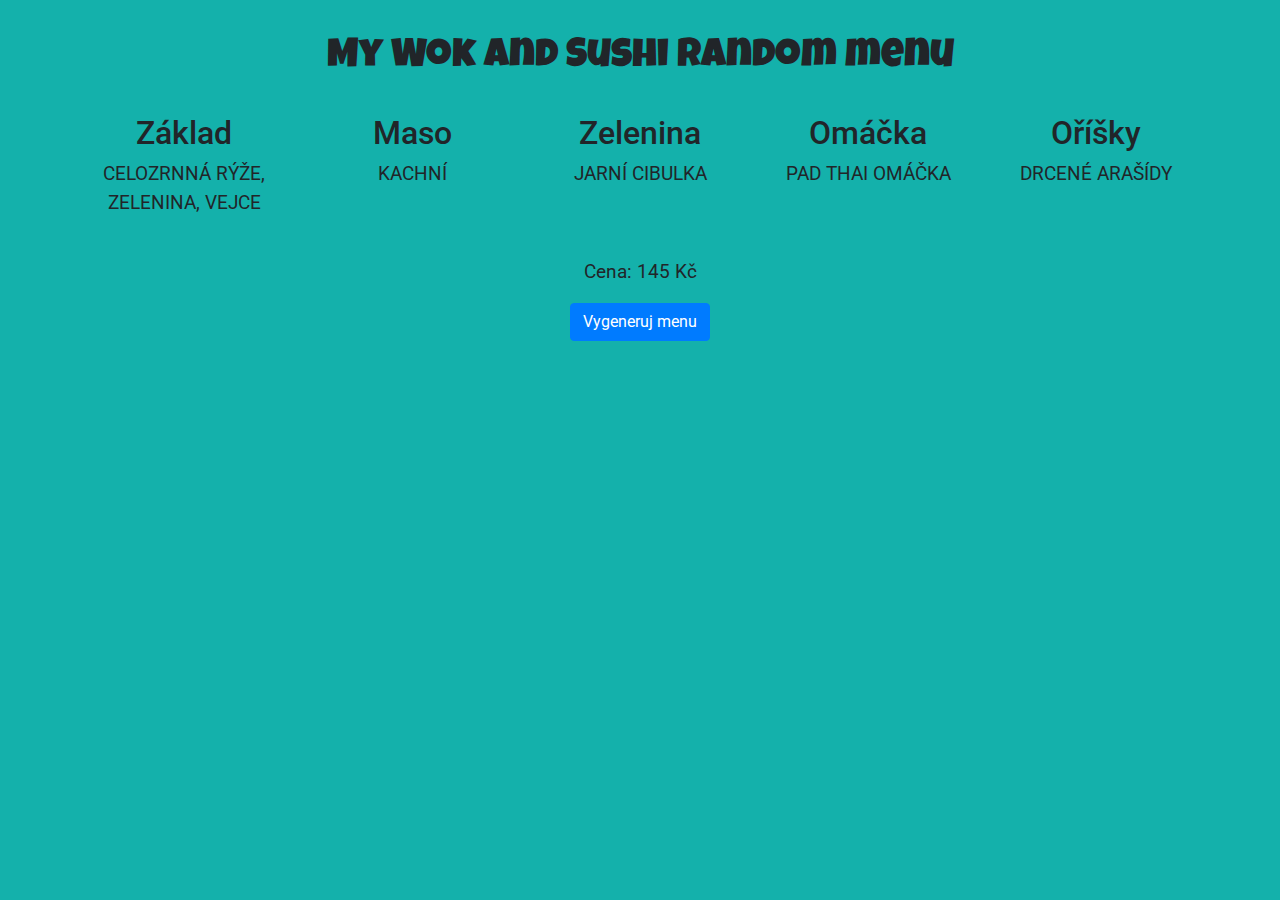
<file: index.html>
<!doctype html>
<html lang="en">

<head>
    <!-- Required meta tags -->
    <meta charset="utf-8">
    <meta name="viewport" content="width=device-width, initial-scale=1, shrink-to-fit=no">

    <!-- Bootstrap CSS -->
    <link rel="stylesheet" href="https://stackpath.bootstrapcdn.com/bootstrap/4.5.2/css/bootstrap.min.css"
        integrity="sha384-JcKb8q3iqJ61gNV9KGb8thSsNjpSL0n8PARn9HuZOnIxN0hoP+VmmDGMN5t9UJ0Z" crossorigin="anonymous">

    <script src="js/generation.js" type="text/javascript"></script>
    <script src="js/randomBackground.js" type="text/javascript"></script>
    <link rel="stylesheet" href="css/style.css">
    <link rel="shortcut icon" href="favicon.ico" type="image/x-icon">
    <meta name="theme-color" content="#84db94">
    <title>Random Generátor</title>
</head>


<body style="text-align: center;margin:auto;">
    <h1>My Wok and Sushi random menu</h1>
    <br>
    <div class="container">
        <div class="row">
            <div class="col-sm">
                <h2>Základ</h2>
                <p id="zaklad"></p>
            </div>
            <div class="col-sm">
                <h2>Maso</h2>
                <p id="maso"></p>
            </div>
            <div class="col-sm">
                <h2>Zelenina</h2>
                <p id="zelenina"></p>
            </div>
            <div class="col-sm">
                <h2>Omáčka</h2>
                <p id="omacka"></p>
            </div>
            <div class="col-sm">
                <h2>Oříšky</h2>
                <p id="orisky"></p>
            </div>
        </div>
    </div>
    <br>
    <p id="cena"></p>
    <button type="button" class="btn btn-primary" onclick="getMenu()">Vygeneruj menu</button>
    <!-- Optional JavaScript -->
    <!-- jQuery first, then Popper.js, then Bootstrap JS -->
    <script src="https://code.jquery.com/jquery-3.5.1.slim.min.js"
        integrity="sha384-DfXdz2htPH0lsSSs5nCTpuj/zy4C+OGpamoFVy38MVBnE+IbbVYUew+OrCXaRkfj"
        crossorigin="anonymous"></script>
    <script src="https://cdn.jsdelivr.net/npm/popper.js@1.16.1/dist/umd/popper.min.js"
        integrity="sha384-9/reFTGAW83EW2RDu2S0VKaIzap3H66lZH81PoYlFhbGU+6BZp6G7niu735Sk7lN"
        crossorigin="anonymous"></script>
    <script src="https://stackpath.bootstrapcdn.com/bootstrap/4.5.2/js/bootstrap.min.js"
        integrity="sha384-B4gt1jrGC7Jh4AgTPSdUtOBvfO8shuf57BaghqFfPlYxofvL8/KUEfYiJOMMV+rV"
        crossorigin="anonymous"></script>

    <script>
        random_bg_color();
        getMenu();
    </script>
</body>

</html>
</file>
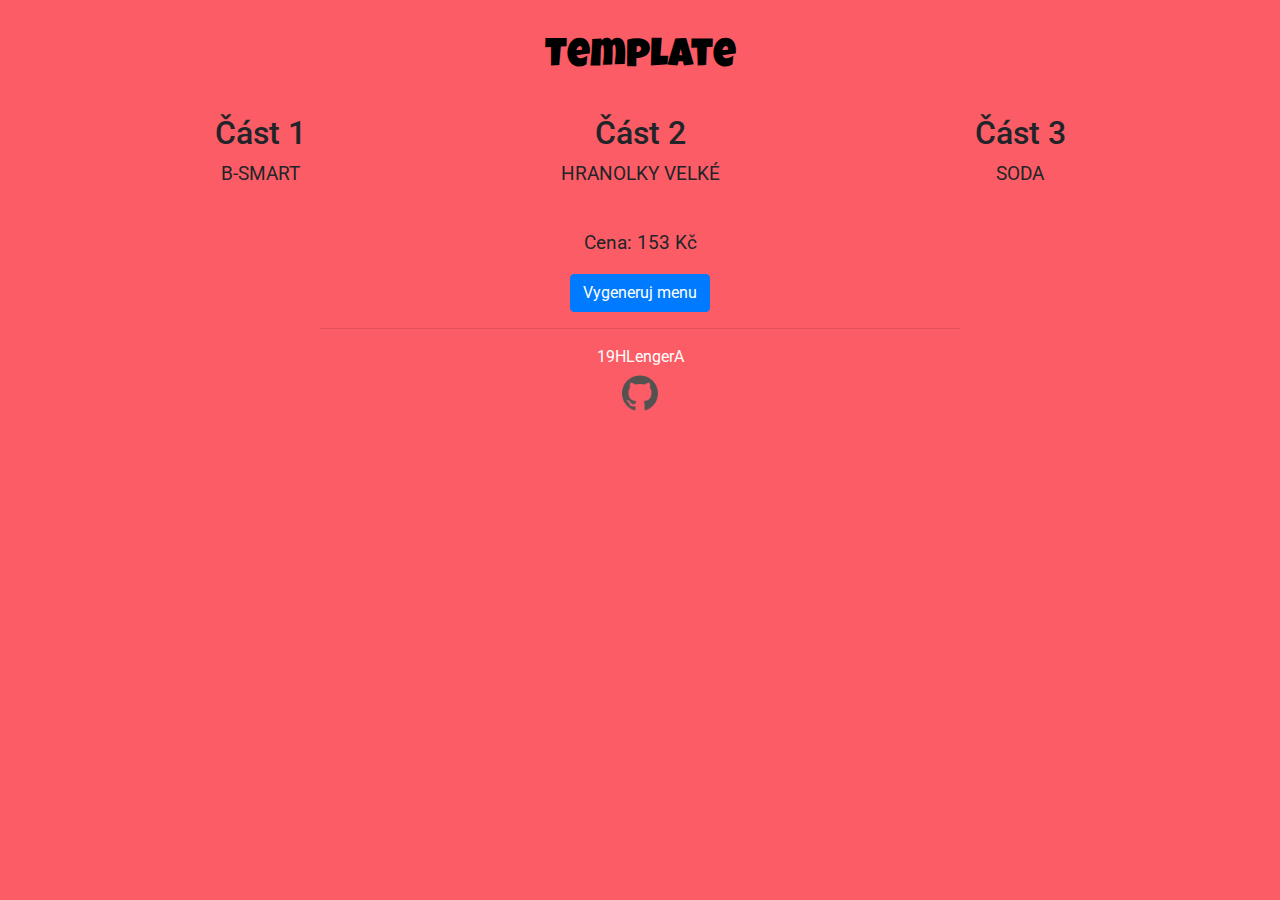
<file: Alexova res/index.html>
<!doctype html>
<html lang="en">

<head>
    <!-- Potřebné mata tagy a styly webové stránky, není nutno upravovat.-->
    <meta charset="utf-8">
    <meta name="viewport" content="width=device-width, initial-scale=1, shrink-to-fit=no">
    <link rel="stylesheet" href="https://stackpath.bootstrapcdn.com/bootstrap/4.5.2/css/bootstrap.min.css"
        integrity="sha384-JcKb8q3iqJ61gNV9KGb8thSsNjpSL0n8PARn9HuZOnIxN0hoP+VmmDGMN5t9UJ0Z" crossorigin="anonymous">
    <script src="js/generation.js" type="text/javascript"></script>
    <script src="js/randomBackground.js" type="text/javascript"></script>
    <link rel="stylesheet" href="css/style.css">
    <link rel="shortcut icon" href="favicon.ico" type="image/x-icon">
    <meta name="theme-color" content="#84db94">
    <!-- Jméno stránky zobrazené v záložce prohlížeče -->
    <title>Random Generátor</title>
</head>

<body style="text-align: center;margin:auto;">
    <div class="container">
        <!-- Při kliknutí na název stránky se změní barva. Toto je nadpis stránky -->
        <h1 onclick="random_bg_color()">Template</h1>
        <br>
        <div class="row">
            <!-- Sloupec s názvem Část s id prvek cast. Více js/generation.js-->
            <div class="col-sm">
                <h2>Část 1</h2>
                <p id="cast"></p>
            </div>
            <!-- Sloupec s názvem Část 2 s id prvek cast2. Více js/generation.js-->
            <div class="col-sm">
                <h2>Část 2</h2>
                <p id="cast2"></p>
            </div>
            <div class="col-sm">
                <h2>Část 3</h2>
                <p id="cast3"></p>
            </div>
        </div>
    </div>
    <br>
    <!-- Odstavec s id cena. Více js/generation.js-->
    <p id="cena"></p>
    <!-- Tlačítko pro vygenerování menu. Při kliku se spustí metoda getMenu(), která menu vygeneruje-->
    <button type="button" class="btn btn-primary" onclick="getMenu()">Vygeneruj menu</button>
    
    <!-- Kontakt na autory. Upravte podle libosti-->
    <footer>
        <hr style="width: 50%;">
        <a href="mailto:lenger.denis@seznam.cz?subject=MyWok%20Kontakt">19HLengerA</a>
        <br>
        <a href="https://github.com/Denio21/RandomMyWok"><img src="img/github-logo.png" style="width: 3em"></a>
        <br><br>
    </footer>

    <!-- Skripty potřebné ke správnému fungování stránky, není potřebné upravovat-->
    <script src="https://code.jquery.com/jquery-3.5.1.slim.min.js"
        integrity="sha384-DfXdz2htPH0lsSSs5nCTpuj/zy4C+OGpamoFVy38MVBnE+IbbVYUew+OrCXaRkfj"
        crossorigin="anonymous"></script>
    <script src="https://cdn.jsdelivr.net/npm/popper.js@1.16.1/dist/umd/popper.min.js"
        integrity="sha384-9/reFTGAW83EW2RDu2S0VKaIzap3H66lZH81PoYlFhbGU+6BZp6G7niu735Sk7lN"
        crossorigin="anonymous"></script>
    <script src="https://stackpath.bootstrapcdn.com/bootstrap/4.5.2/js/bootstrap.min.js"
        integrity="sha384-B4gt1jrGC7Jh4AgTPSdUtOBvfO8shuf57BaghqFfPlYxofvL8/KUEfYiJOMMV+rV"
        crossorigin="anonymous"></script>
    <script>
        random_bg_color();
        getMenu();
    </script>
</body>

</html>
</file>
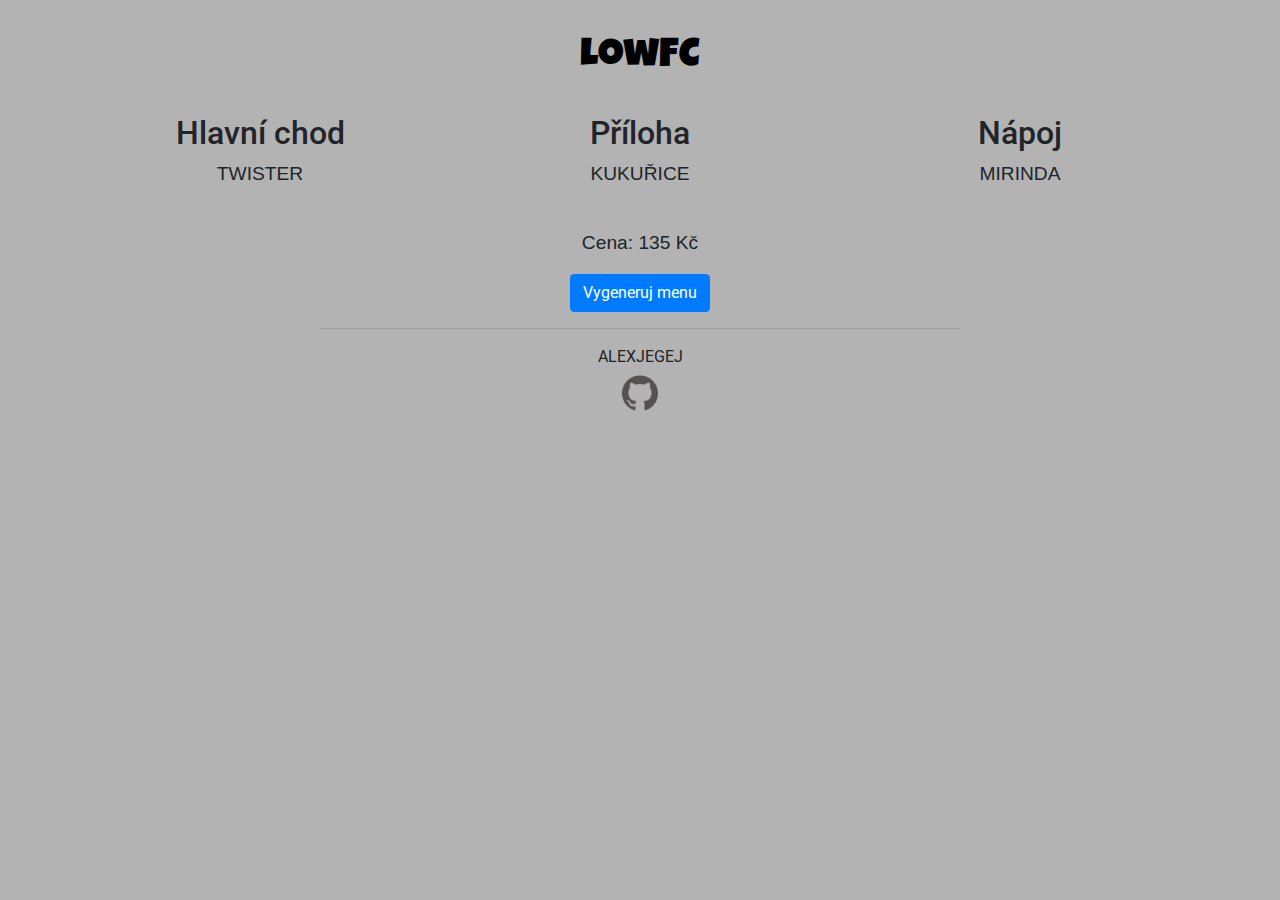
<file: LowFC/index.html>
<!doctype html>
<html lang="en">

<head>
    <!-- Potřebné mata tagy a styly webové stránky, není nutno upravovat.-->
    <meta charset="utf-8">
    <meta name="viewport" content="width=device-width, initial-scale=1, shrink-to-fit=no">
    <link rel="stylesheet" href="https://stackpath.bootstrapcdn.com/bootstrap/4.5.2/css/bootstrap.min.css"
        integrity="sha384-JcKb8q3iqJ61gNV9KGb8thSsNjpSL0n8PARn9HuZOnIxN0hoP+VmmDGMN5t9UJ0Z" crossorigin="anonymous">
    <script src="js/generation.js" type="text/javascript"></script>
    <script src="js/randomBackground.js" type="text/javascript"></script>
    <link rel="stylesheet" href="css/style.css">
    <link rel="shortcut icon" href="favicon.ico" type="image/x-icon">
    <meta name="theme-color" content="#84db94">
    <!-- Jméno stránky zobrazené v záložce prohlížeče -->
    <title>Random Generátor</title>
</head>

<body style="text-align: center;margin:auto;">
    <div class="container">
        <!-- Při kliknutí na název stránky se změní barva. Toto je nadpis stránky -->
        <h1 onclick="random_bg_color()">LowFC</h1>
        <br>
        <div class="row">
            <!-- Sloupec s názvem Část s id prvek cast. Více js/generation.js-->
            <div class="col-sm">
                <h2>Hlavní chod</h2>
                <p id="cast"></p>
            </div>
            <!-- Sloupec s názvem Část 2 s id prvek cast2. Více js/generation.js-->
            <div class="col-sm">
                <h2>Příloha</h2>
                <p id="cast2"></p>
            </div>
            <div class="col-sm">
                <h2>Nápoj</h2>
                <p id="cast3"></p>
            </div>
        </div>
    </div>
    <br>
    <!-- Odstavec s id cena. Více js/generation.js-->
    <p id="cena"></p>
    <!-- Tlačítko pro vygenerování menu. Při kliku se spustí metoda getMenu(), která menu vygeneruje-->
    <button type="button" class="btn btn-primary" onclick="getMenu()">Vygeneruj menu</button>
    
    <!-- Kontakt na autory. Upravte podle libosti-->
    <footer>
        <hr style="width: 50%;">
        ALEXJEGEJ
        <br>
        <a href="https://github.com/Denio21/RandomMyWok"><img src="img/github-logo.png" style="width: 3em"></a>
        <br><br>
    </footer>

    <!-- Skripty potřebné ke správnému fungování stránky, není potřebné upravovat-->
    <script src="https://code.jquery.com/jquery-3.5.1.slim.min.js"
        integrity="sha384-DfXdz2htPH0lsSSs5nCTpuj/zy4C+OGpamoFVy38MVBnE+IbbVYUew+OrCXaRkfj"
        crossorigin="anonymous"></script>
    <script src="https://cdn.jsdelivr.net/npm/popper.js@1.16.1/dist/umd/popper.min.js"
        integrity="sha384-9/reFTGAW83EW2RDu2S0VKaIzap3H66lZH81PoYlFhbGU+6BZp6G7niu735Sk7lN"
        crossorigin="anonymous"></script>
    <script src="https://stackpath.bootstrapcdn.com/bootstrap/4.5.2/js/bootstrap.min.js"
        integrity="sha384-B4gt1jrGC7Jh4AgTPSdUtOBvfO8shuf57BaghqFfPlYxofvL8/KUEfYiJOMMV+rV"
        crossorigin="anonymous"></script>
    <script>
        random_bg_color();
        getMenu();
    </script>
</body>

</html>
</file>
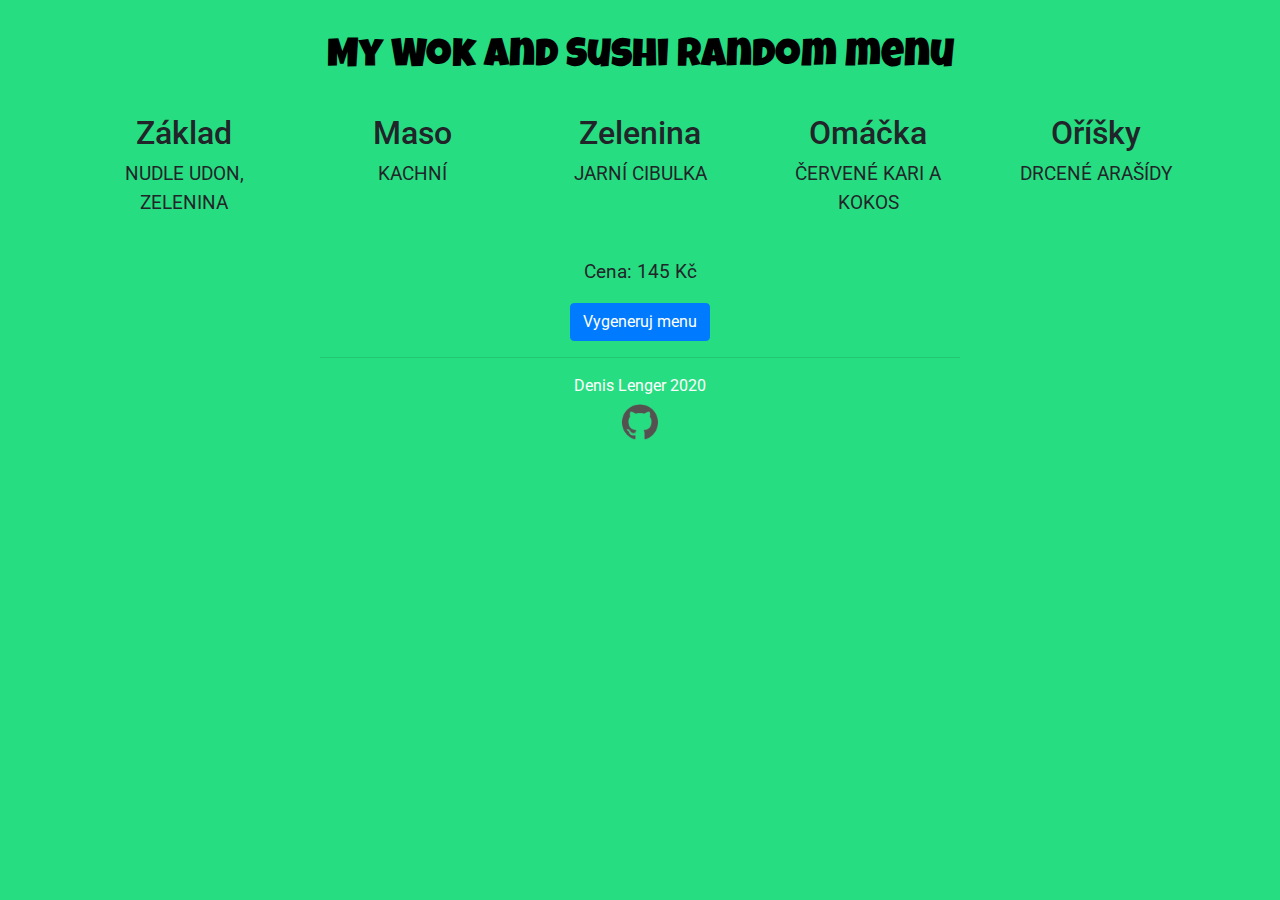
<file: My Wok and Sushi - generátor/index.html>
<!doctype html>
<html lang="en">

<head>
    <!-- Required meta tags -->
    <meta charset="utf-8">
    <meta name="viewport" content="width=device-width, initial-scale=1, shrink-to-fit=no">
    <!-- Bootstrap CSS -->
    <link rel="stylesheet" href="https://stackpath.bootstrapcdn.com/bootstrap/4.5.2/css/bootstrap.min.css"
        integrity="sha384-JcKb8q3iqJ61gNV9KGb8thSsNjpSL0n8PARn9HuZOnIxN0hoP+VmmDGMN5t9UJ0Z" crossorigin="anonymous">
    <script src="js/generation.js" type="text/javascript"></script>
    <script src="js/randomBackground.js" type="text/javascript"></script>
    <link rel="stylesheet" href="css/style.css">
    <link rel="shortcut icon" href="favicon.ico" type="image/x-icon">
    <meta name="theme-color" content="#84db94">
    <title>Random Generátor</title>
</head>

<body style="text-align: center;margin:auto;">
    <div class="container">
        <h1 onclick="random_bg_color()">My Wok and Sushi random menu</h1>
        <br>
        <div class="row">
            <div class="col-sm">
                <h2>Základ</h2>
                <p id="zaklad"></p>
            </div>
            <div class="col-sm">
                <h2>Maso</h2>
                <p id="maso"></p>
            </div>
            <div class="col-sm">
                <h2>Zelenina</h2>
                <p id="zelenina"></p>
            </div>
            <div class="col-sm">
                <h2>Omáčka</h2>
                <p id="omacka"></p>
            </div>
            <div class="col-sm">
                <h2>Oříšky</h2>
                <p id="orisky"></p>
            </div>
        </div>
    </div>
    <br>
    <p id="cena"></p>
    <button type="button" class="btn btn-primary" onclick="getMenu()">Vygeneruj menu</button>
    <footer>
        <hr style="width: 50%;">
        <a href="mailto:lenger.denis@seznam.cz?subject=MyWok%20Kontakt">Denis Lenger 2020</a>
        <br>
        <a href="https://github.com/Denio21/RandomMyWok"><img src="img/github-logo.png" style="width: 3em"></a>
        <br><br>
    </footer>
    <!-- Optional JavaScript -->
    <!-- jQuery first, then Popper.js, then Bootstrap JS -->
    <script src="https://code.jquery.com/jquery-3.5.1.slim.min.js"
        integrity="sha384-DfXdz2htPH0lsSSs5nCTpuj/zy4C+OGpamoFVy38MVBnE+IbbVYUew+OrCXaRkfj"
        crossorigin="anonymous"></script>
    <script src="https://cdn.jsdelivr.net/npm/popper.js@1.16.1/dist/umd/popper.min.js"
        integrity="sha384-9/reFTGAW83EW2RDu2S0VKaIzap3H66lZH81PoYlFhbGU+6BZp6G7niu735Sk7lN"
        crossorigin="anonymous"></script>
    <script src="https://stackpath.bootstrapcdn.com/bootstrap/4.5.2/js/bootstrap.min.js"
        integrity="sha384-B4gt1jrGC7Jh4AgTPSdUtOBvfO8shuf57BaghqFfPlYxofvL8/KUEfYiJOMMV+rV"
        crossorigin="anonymous"></script>
    <script>
        random_bg_color();
        getMenu();
    </script>
</body>

</html>
</file>
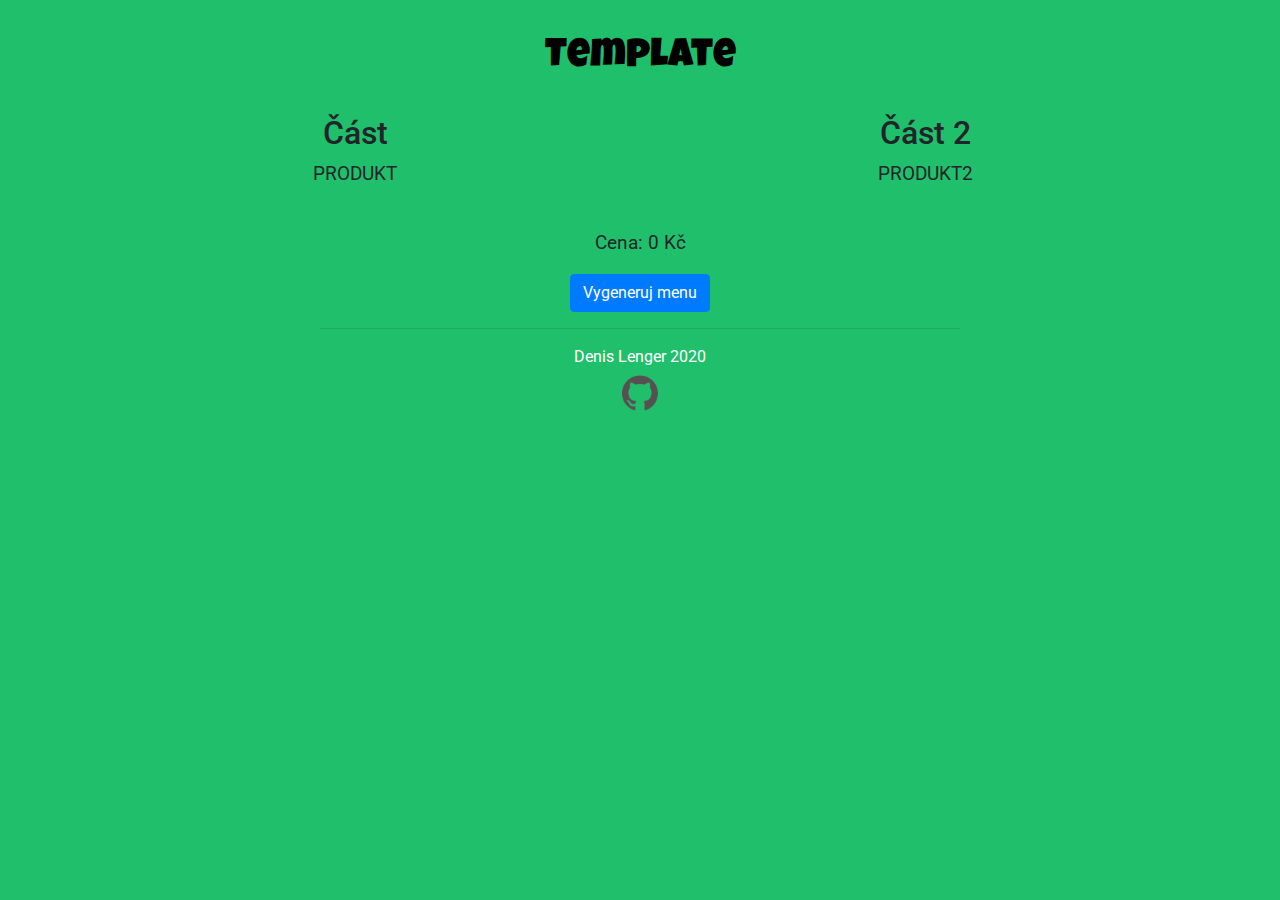
<file: Template/index.html>
<!doctype html>
<html lang="en">

<head>
    <!-- Potřebné mata tagy a styly webové stránky, není nutno upravovat.-->
    <meta charset="utf-8">
    <meta name="viewport" content="width=device-width, initial-scale=1, shrink-to-fit=no">
    <link rel="stylesheet" href="https://stackpath.bootstrapcdn.com/bootstrap/4.5.2/css/bootstrap.min.css"
        integrity="sha384-JcKb8q3iqJ61gNV9KGb8thSsNjpSL0n8PARn9HuZOnIxN0hoP+VmmDGMN5t9UJ0Z" crossorigin="anonymous">
    <script src="js/generation.js" type="text/javascript"></script>
    <script src="js/randomBackground.js" type="text/javascript"></script>
    <link rel="stylesheet" href="css/style.css">
    <link rel="shortcut icon" href="favicon.ico" type="image/x-icon">
    <meta name="theme-color" content="#84db94">
    <!-- Jméno stránky zobrazené v záložce prohlížeče -->
    <title>Random Generátor</title>
</head>

<body style="text-align: center;margin:auto;">
    <div class="container">
        <!-- Při kliknutí na název stránky se změní barva. Toto je nadpis stránky -->
        <h1 onclick="random_bg_color()">Template</h1>
        <br>
        <div class="row">
            <!-- Sloupec s názvem Část s id prvek cast. Více js/generation.js-->
            <div class="col-sm">
                <h2>Část</h2>
                <p id="cast"></p>
            </div>
            <!-- Sloupec s názvem Část 2 s id prvek cast2. Více js/generation.js-->
            <div class="col-sm">
                <h2>Část 2</h2>
                <p id="cast2"></p>
            </div>
        </div>
    </div>
    <br>
    <!-- Odstavec s id cena. Více js/generation.js-->
    <p id="cena"></p>
    <!-- Tlačítko pro vygenerování menu. Při kliku se spustí metoda getMenu(), která menu vygeneruje-->
    <button type="button" class="btn btn-primary" onclick="getMenu()">Vygeneruj menu</button>
    
    <!-- Kontakt na autory. Upravte podle libosti-->
    <footer>
        <hr style="width: 50%;">
        <a href="mailto:lenger.denis@seznam.cz?subject=MyWok%20Kontakt">Denis Lenger 2020</a>
        <br>
        <a href="https://github.com/Denio21/RandomMyWok"><img src="img/github-logo.png" style="width: 3em"></a>
        <br><br>
    </footer>

    <!-- Skripty potřebné ke správnému fungování stránky, není potřebné upravovat-->
    <script src="https://code.jquery.com/jquery-3.5.1.slim.min.js"
        integrity="sha384-DfXdz2htPH0lsSSs5nCTpuj/zy4C+OGpamoFVy38MVBnE+IbbVYUew+OrCXaRkfj"
        crossorigin="anonymous"></script>
    <script src="https://cdn.jsdelivr.net/npm/popper.js@1.16.1/dist/umd/popper.min.js"
        integrity="sha384-9/reFTGAW83EW2RDu2S0VKaIzap3H66lZH81PoYlFhbGU+6BZp6G7niu735Sk7lN"
        crossorigin="anonymous"></script>
    <script src="https://stackpath.bootstrapcdn.com/bootstrap/4.5.2/js/bootstrap.min.js"
        integrity="sha384-B4gt1jrGC7Jh4AgTPSdUtOBvfO8shuf57BaghqFfPlYxofvL8/KUEfYiJOMMV+rV"
        crossorigin="anonymous"></script>
    <script>
        random_bg_color();
        getMenu();
    </script>
</body>

</html>
</file>
<file: css/style.css>
@import url('https://fonts.googleapis.com/css2?family=Luckiest+Guy&family=Roboto&display=swap');
p{
    font-size: 120%;
    font-family: 'Roboto', sans-serif;
}
h1{
    font-family: 'Luckiest Guy', cursive;
}
body{
    margin: auto;
    padding-top: 4ex;
}
</file>
<file: Alexova res/css/style.css>
/* Základní styl webové stránky */

/* Přidání stylů písmen z fonts.google.com */
@import url('https://fonts.googleapis.com/css2?family=Luckiest+Guy&family=Roboto&display=swap');

/* Nastavení parametru paragraf */
p {
    font-size: 120%;
    font-family: 'Roboto', sans-serif;
}

/* Nastavení parametru nadpis */
h1 {
    font-family: 'Luckiest Guy', cursive;
    color: black;
}

/* Nastavení parametru body */
body {
    margin: auto;
    padding-top: 4ex;
}

/* Nastavení parametru odkaz */
a {
    color: white;
}
</file>
<file: LowFC/css/style.css>
/* Základní styl webové stránky */

/* Přidání stylů písmen z fonts.google.com */
@import url('https://fonts.googleapis.com/css2?family=Luckiest+Guy&family=Roboto&display=swap');

/* Nastavení parametru paragraf */
p {
    font-size: 120%;
    font-family: 'Comic Sans MS', sans-serif;
}

/* Nastavení parametru nadpis */
h1 {
    font-family: 'Luckiest Guy', cursive;
    color: black;
}

/* Nastavení parametru body */
body {
    margin: auto;
    padding-top: 4ex;
}

/* Nastavení parametru odkaz */
a {
    color: white;
}
</file>
<file: My Wok and Sushi - generátor/css/style.css>
@import url('https://fonts.googleapis.com/css2?family=Luckiest+Guy&family=Roboto&display=swap');
p{
    font-size: 120%;
    font-family: 'Roboto', sans-serif;
}
h1{
    font-family: 'Luckiest Guy', cursive;
    color:black;
}
body{
    margin: auto;
    padding-top: 4ex;
}
a{
    color:white;
}
</file>
<file: Template/css/style.css>
/* Základní styl webové stránky */

/* Přidání stylů písmen z fonts.google.com */
@import url('https://fonts.googleapis.com/css2?family=Luckiest+Guy&family=Roboto&display=swap');

/* Nastavení parametru paragraf */
p {
    font-size: 120%;
    font-family: 'Roboto', sans-serif;
}

/* Nastavení parametru nadpis */
h1 {
    font-family: 'Luckiest Guy', cursive;
    color: black;
}

/* Nastavení parametru body */
body {
    margin: auto;
    padding-top: 4ex;
}

/* Nastavení parametru odkaz */
a {
    color: white;
}
</file>
